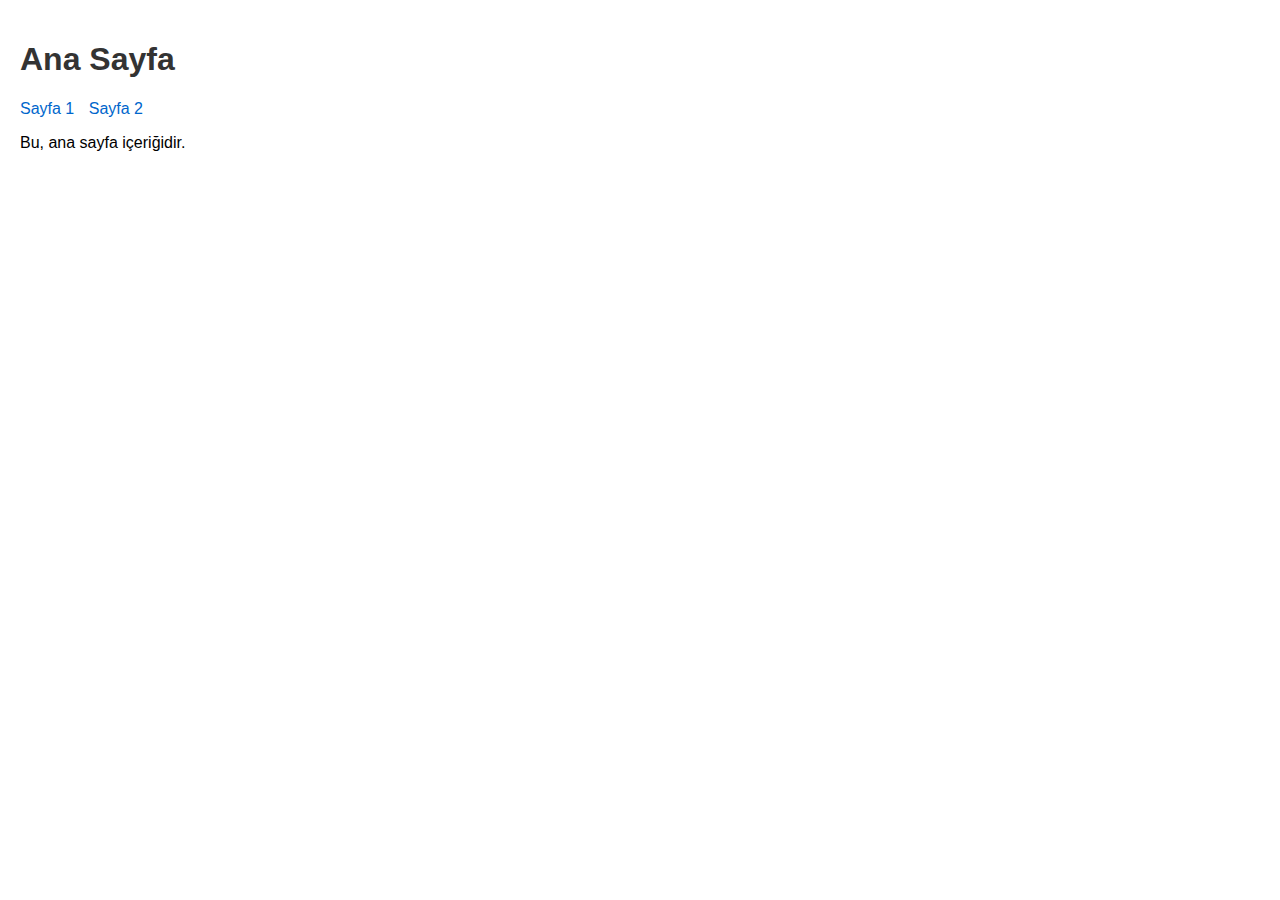
<file: index.html>
<!DOCTYPE html>
<html lang="tr">
<head>
    <meta charset="UTF-8">
    <meta name="viewport" content="width=device-width, initial-scale=1.0">
    <link rel="stylesheet" href="style.css">
    <title>Ana Sayfa</title>
</head>
<body>
    <h1>Ana Sayfa</h1>
    <nav>
        <ul>
            <li><a href="page1.html">Sayfa 1</a></li>
            <li><a href="page2.html">Sayfa 2</a></li>
        </ul>
    </nav>
    <p>Bu, ana sayfa içeriğidir.</p>
</body>
</html>
</file>
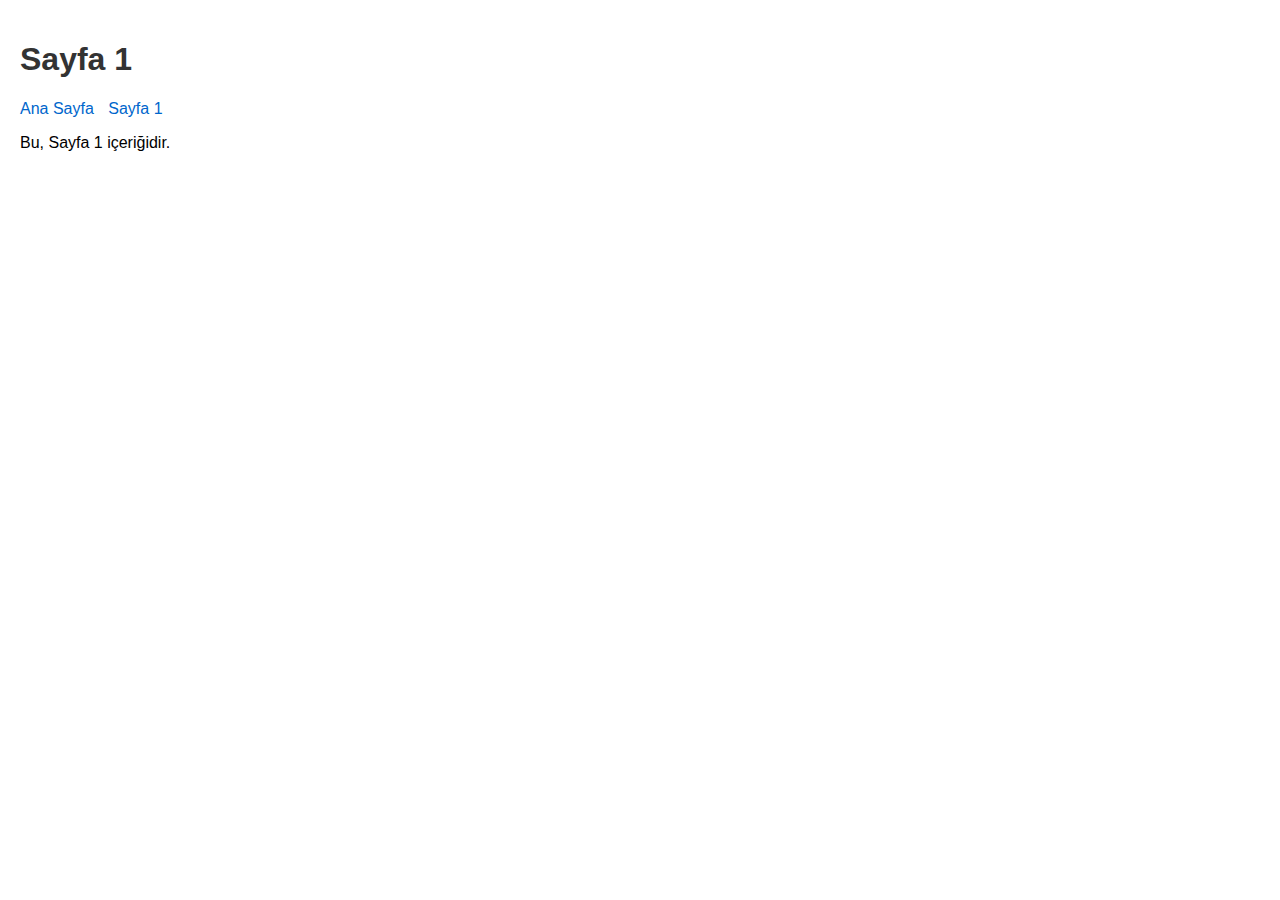
<file: page1.html>
<!DOCTYPE html>
<html lang="tr">
<head>
    <meta charset="UTF-8">
    <meta name="viewport" content="width=device-width, initial-scale=1.0">
    <link rel="stylesheet" href="style.css">
    <title>Sayfa 1</title>
</head>
<body>
    <h1>Sayfa 1</h1>
    <nav>
        <ul>
            <li><a href="index.html">Ana Sayfa</a></li>
            <li><a href="page1.html">Sayfa 1</a></li>
        </ul>
    </nav>
    <p>Bu, Sayfa 1 içeriğidir.</p>
</body>
</html>
</file>
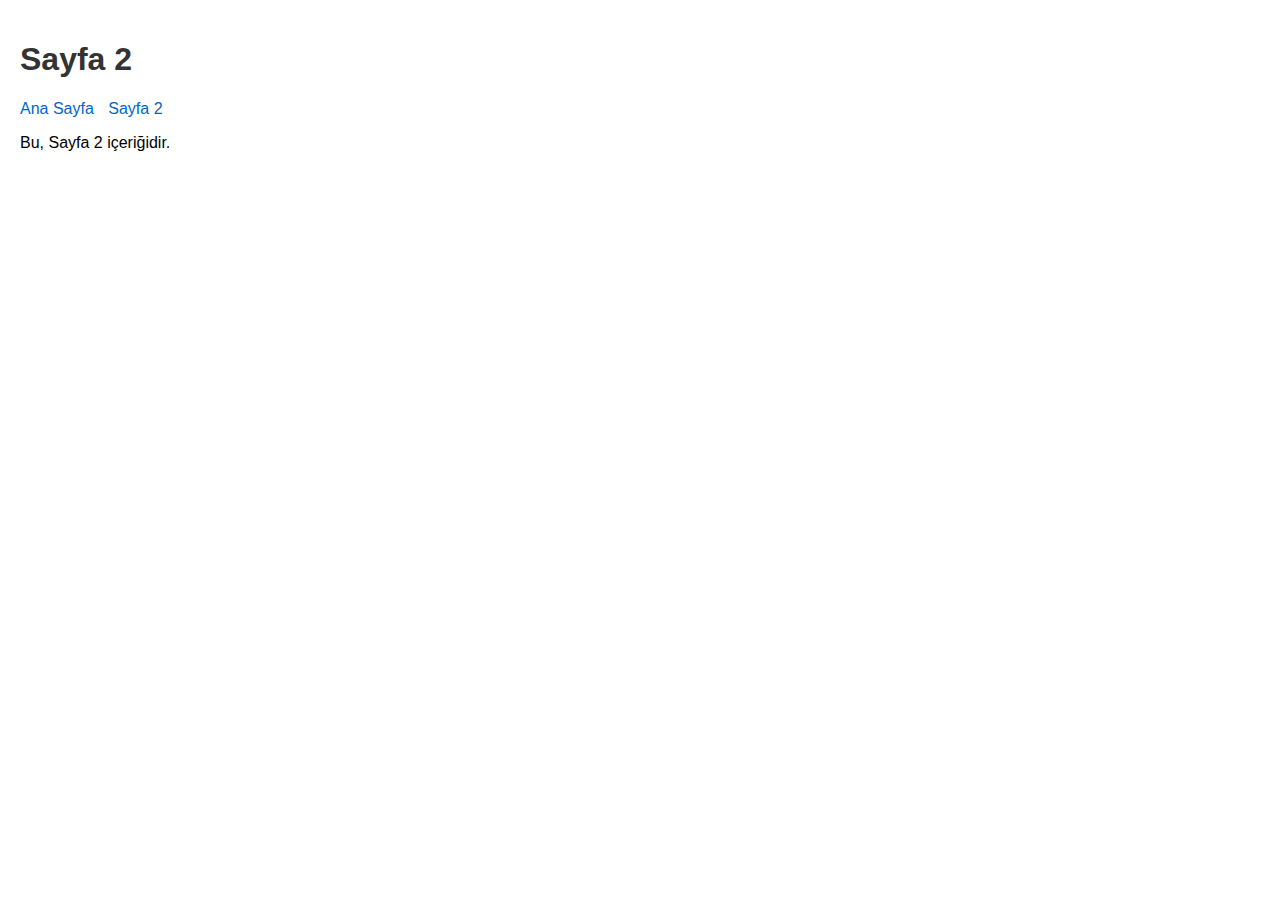
<file: page2.html>
<!DOCTYPE html>
<html lang="tr">
<head>
    <meta charset="UTF-8">
    <meta name="viewport" content="width=device-width, initial-scale=1.0">
    <link rel="stylesheet" href="style.css">
    <title>Sayfa 2</title>
</head>
<body>
    <h1>Sayfa 2</h1>
    <nav>
        <ul>
            <li><a href="index.html">Ana Sayfa</a></li>
            <li><a href="page2.html">Sayfa 2</a></li>
        </ul>
    </nav>
    <p>Bu, Sayfa 2 içeriğidir.</p>
</body>
</html>
</file>
<file: style.css>
body {
    font-family: Arial, sans-serif;
    margin: 0;
    padding: 20px;
}

h1 {
    color: #333;
}

nav ul {
    list-style-type: none;
    padding: 0;
}

nav ul li {
    display: inline;
    margin-right: 10px;
}

a {
    text-decoration: none;
    color: #0066cc;
}

a:hover {
    text-decoration: underline;
}
</file>
